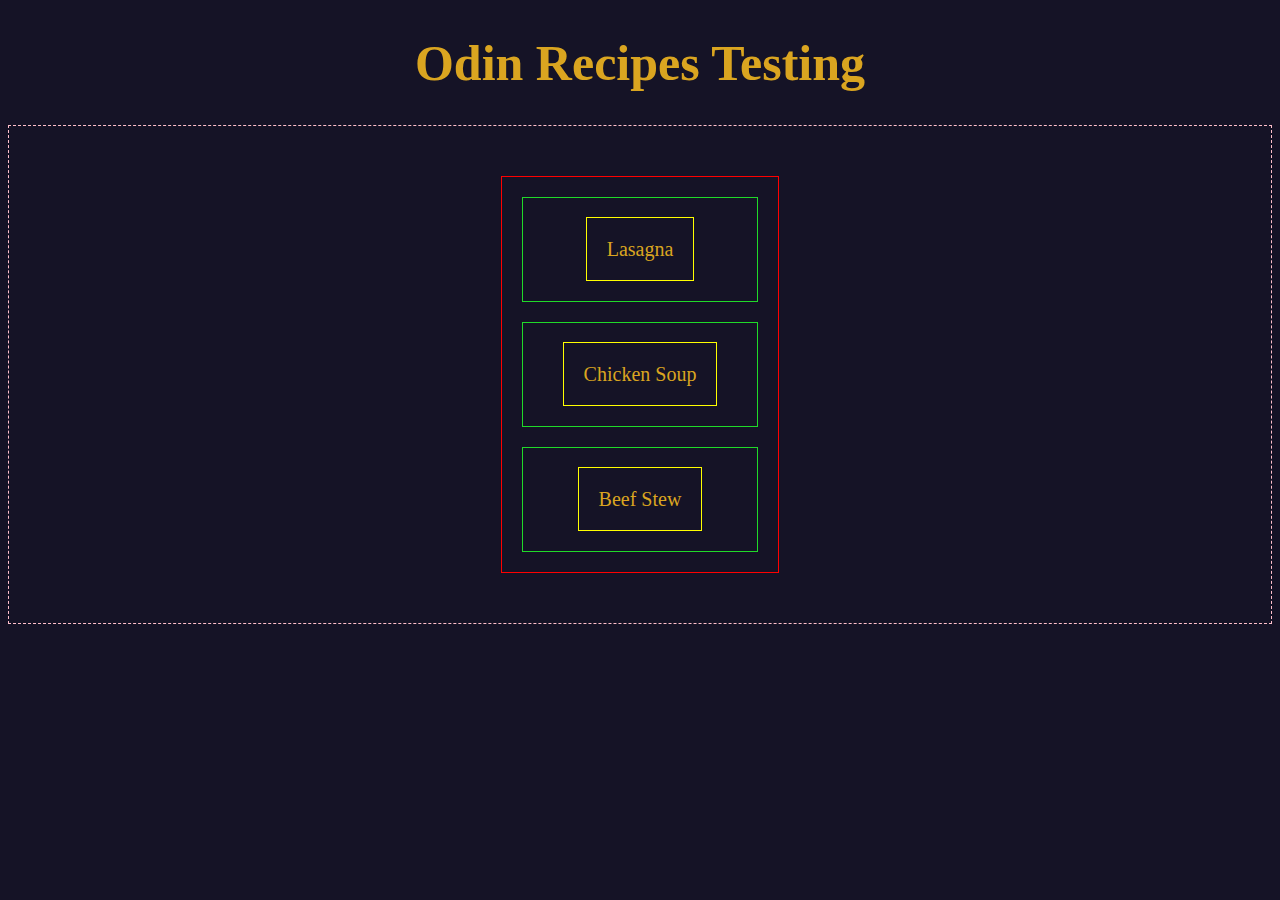
<file: index.html>
<!DOCTYPE html>
<html lang="en">
  <head>
    <meta charset="utf-8">
    <meta name="viewport" content="width=device-width, intial-scale=1.0">
    <title>Odin-recipes</title>
    <link rel="stylesheet" href="/css/styles.css">    
  </head>
  <body>
    <h1>Odin Recipes Testing</h1>
    <div class="parent-element">
      <ul>
        <li><a href="recipes/lasagna.html">Lasagna</a></li>
        <li><a href="recipes/chicken-soup.html">Chicken Soup</a></li>
        <li><a href="recipes/beef-stew.html">Beef Stew</a></li>
      </ul>
    </div>
  </body>
</html>
</file>
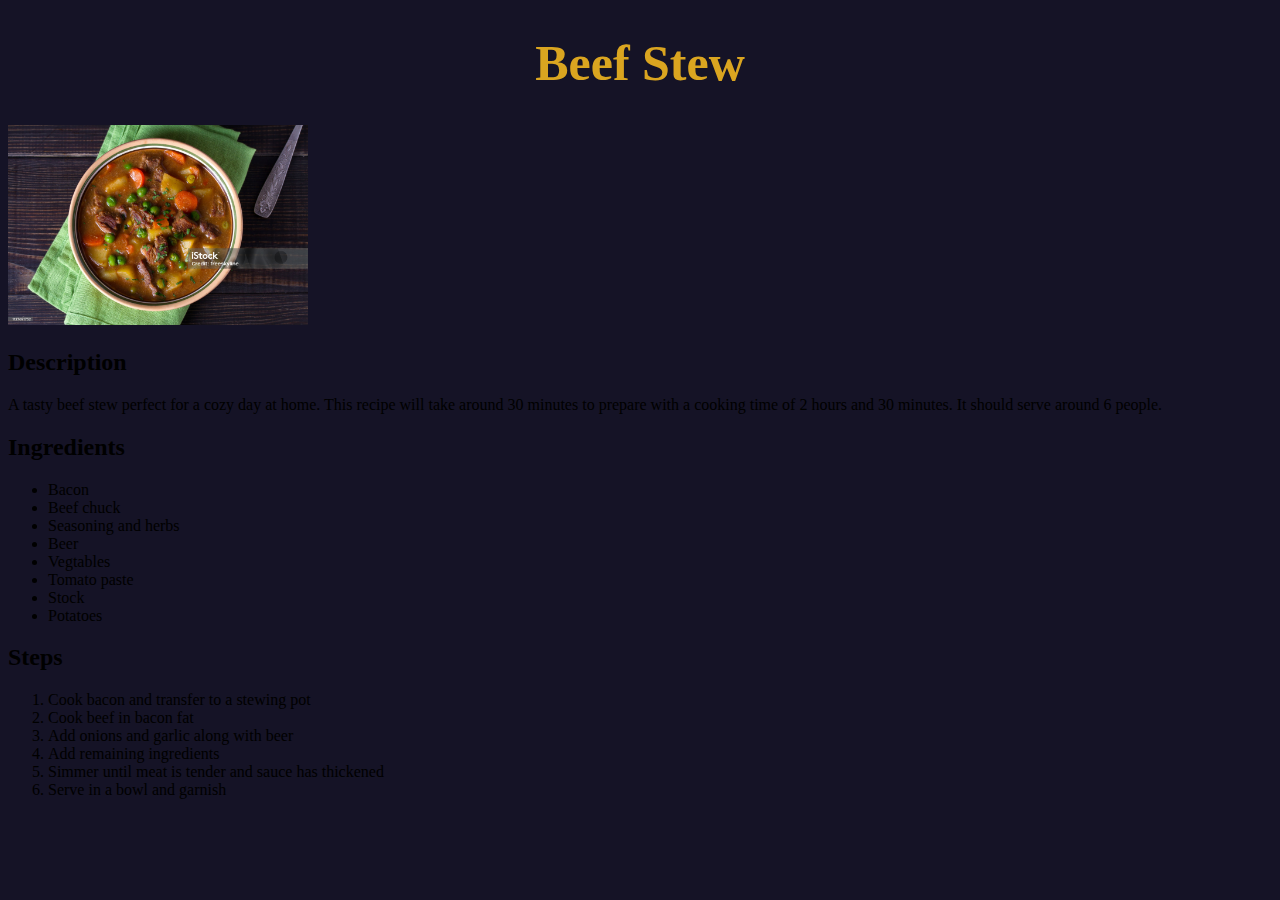
<file: recipes/beef-stew.html>
<!DOCTYPE html>
<html lang="en">
<head>
    <meta charset="UTF-8">
    <meta name="viewport" content="width=device-width, initial-scale=1.0">
    <title>Beef Stew</title>
    <link rel="stylesheet" href="/css/styles.css">
</head>
<body>
    <h1>Beef Stew</h1>
    <img src="../img/beef-stew.jpg" alt="A bowl of tasty beef stew." width="300">
    <h2>Description</h2>
    <p>A tasty beef stew perfect for a cozy day at home.
        This recipe will take around 30 minutes to prepare with a cooking time of 2 hours and 30 minutes.
        It should serve around 6 people.
    </p>
    <h2>Ingredients</h2>
    <ul>
      <li>Bacon</li>
      <li>Beef chuck</li>
      <li>Seasoning and herbs</li>
      <li>Beer</li>
      <li>Vegtables</li>
      <li>Tomato paste</li>
      <li>Stock</li>
      <li>Potatoes</li>
    </ul>
    <h2>Steps</h2>
    <ol>
      <li>Cook bacon and transfer to a stewing pot</li>
      <li>Cook beef in bacon fat</li>
      <li>Add onions and garlic along with beer</li>
      <li>Add remaining ingredients</li>
      <li>Simmer until meat is tender and sauce has thickened</li>
      <li>Serve in a bowl and garnish</li>
    </ol>
</body>
</html>
</file>
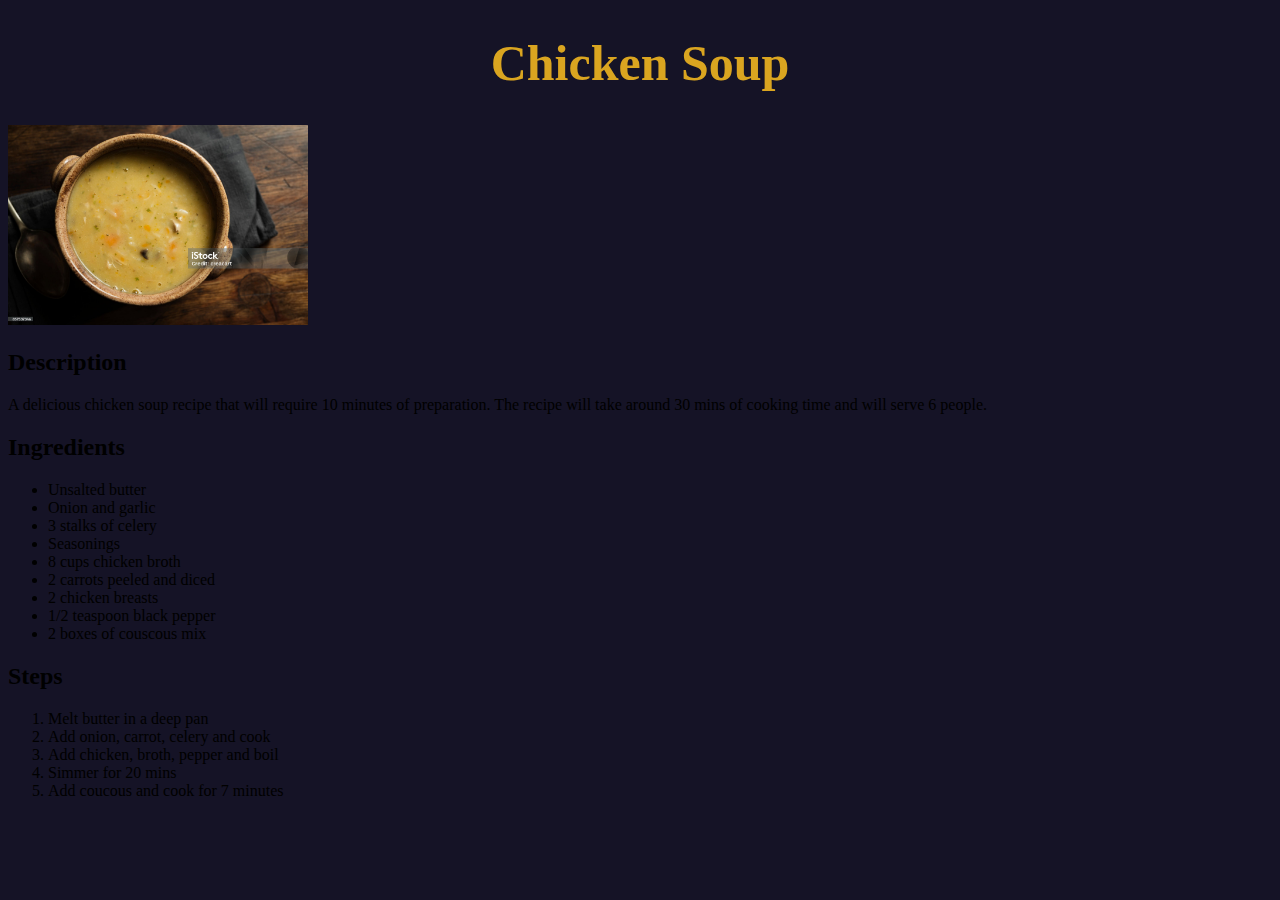
<file: recipes/chicken-soup.html>
<!DOCTYPE html>
<html lang="en">
  <head>
    <meta charset="utf-8">
    <meta name="viewport" content="width=device-width, intial-scale=1.0">
    <title>Chicken Soup</title>
    <link rel="stylesheet" href="/css/styles.css">
  </head>
  <body>
    <h1>Chicken Soup</h1>
    <img src="../img/chicken-soup.jpg" alt="A bowl of delicious chicken soup" width="300">
    <h2>Description</h2>
    <p>A delicious chicken soup recipe that will require 10 minutes of preparation.
        The recipe will take around 30 mins of cooking time and will serve 6 people. 
    </p>
    <h2>Ingredients</h2>
    <ul>
      <li>Unsalted butter</li>
      <li>Onion and garlic</li>
      <li>3 stalks of celery</li>
      <li>Seasonings</li>
      <li>8 cups chicken broth</li>
      <li>2 carrots peeled and diced</li>
      <li>2 chicken breasts</li>
      <li>1/2 teaspoon black pepper</li>
      <li>2 boxes of couscous mix</li>
    </ul>
    <h2>Steps</h2>
    <ol>
      <li>Melt butter in a deep pan</li>
      <li>Add onion, carrot, celery and cook</li>
      <li>Add chicken, broth, pepper and boil</li>
      <li>Simmer for 20 mins</li>
      <li>Add coucous and cook for 7 minutes</li>
    </ol>
  </body>
</html>
</file>
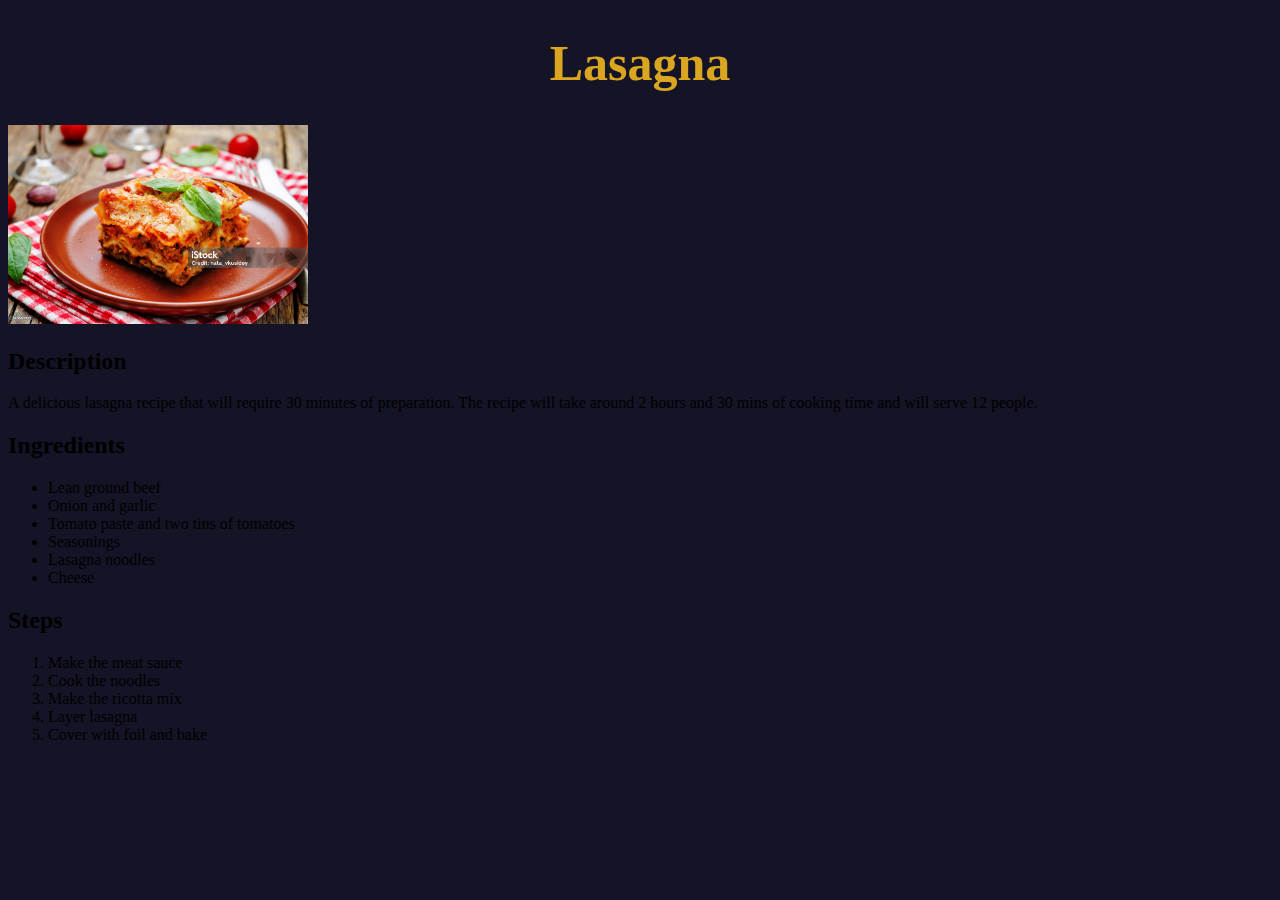
<file: recipes/lasagna.html>
<!DOCTYPE html>
<html lang="en">
  <head>
    <meta charset="utf-8">
    <meta name="viewport" content="width=device-width, intial-scale=1.0">
    <title>Lasagna</title>
    <link rel="stylesheet" href="/css/styles.css">
  </head>
  <body>
    <h1>Lasagna</h1>
    <img src="../img/lasagna.jpg" alt="A delicious homemade lasagna" width="300">
    <h2>Description</h2>
    <p>A delicious lasagna recipe that will require 30 minutes of preparation.
        The recipe will take around 2 hours and 30 mins of cooking time and will serve 12 people. 
    </p>
    <h2>Ingredients</h2>
    <ul>
      <li>Lean ground beef</li>
      <li>Onion and garlic</li>
      <li>Tomato paste and two tins of tomatoes</li>
      <li>Seasonings</li>
      <li>Lasagna noodles</li>
      <li>Cheese</li>
    </ul>
    <h2>Steps</h2>
    <ol>
      <li>Make the meat sauce</li>
      <li>Cook the noodles</li>
      <li>Make the ricotta mix</li>
      <li>Layer lasagna</li>
      <li>Cover with foil and bake</li>
    </ol>
  </body>
</html>
</file>
<file: css/styles.css>
html {
  box-sizing: border-box;
}
*,
*::before,
*::after {
  box-sizing: inherit;
}

body{
  background-color: #151326;
}

h1 {
  color: goldenrod;
  font-size: 50px;
  font-family: 'Times New Roman', Times, serif;
  text-align: center;
}

.parent-element{
  text-align: center;
  border: 1px dashed pink;
}

.parent-element ul {
  border: 1px solid red;
  list-style-type: none;
  margin: 50px;
  padding: 0;
  display: inline-block;
}

.parent-element ul li {
  border: 1px solid rgb(32, 218, 41);
  padding: 40px;
  margin: 20px;
}

.parent-element ul li a {
  border: 1px solid yellow;
  text-decoration: none;
  font-size: 20px;
  font-family: 'Times New Roman', Times, serif;
  color: goldenrod;
  padding: 20px;
}
.parent-element ul li a:hover {
  background-color: rgb(17, 10, 24);
}
</file>
